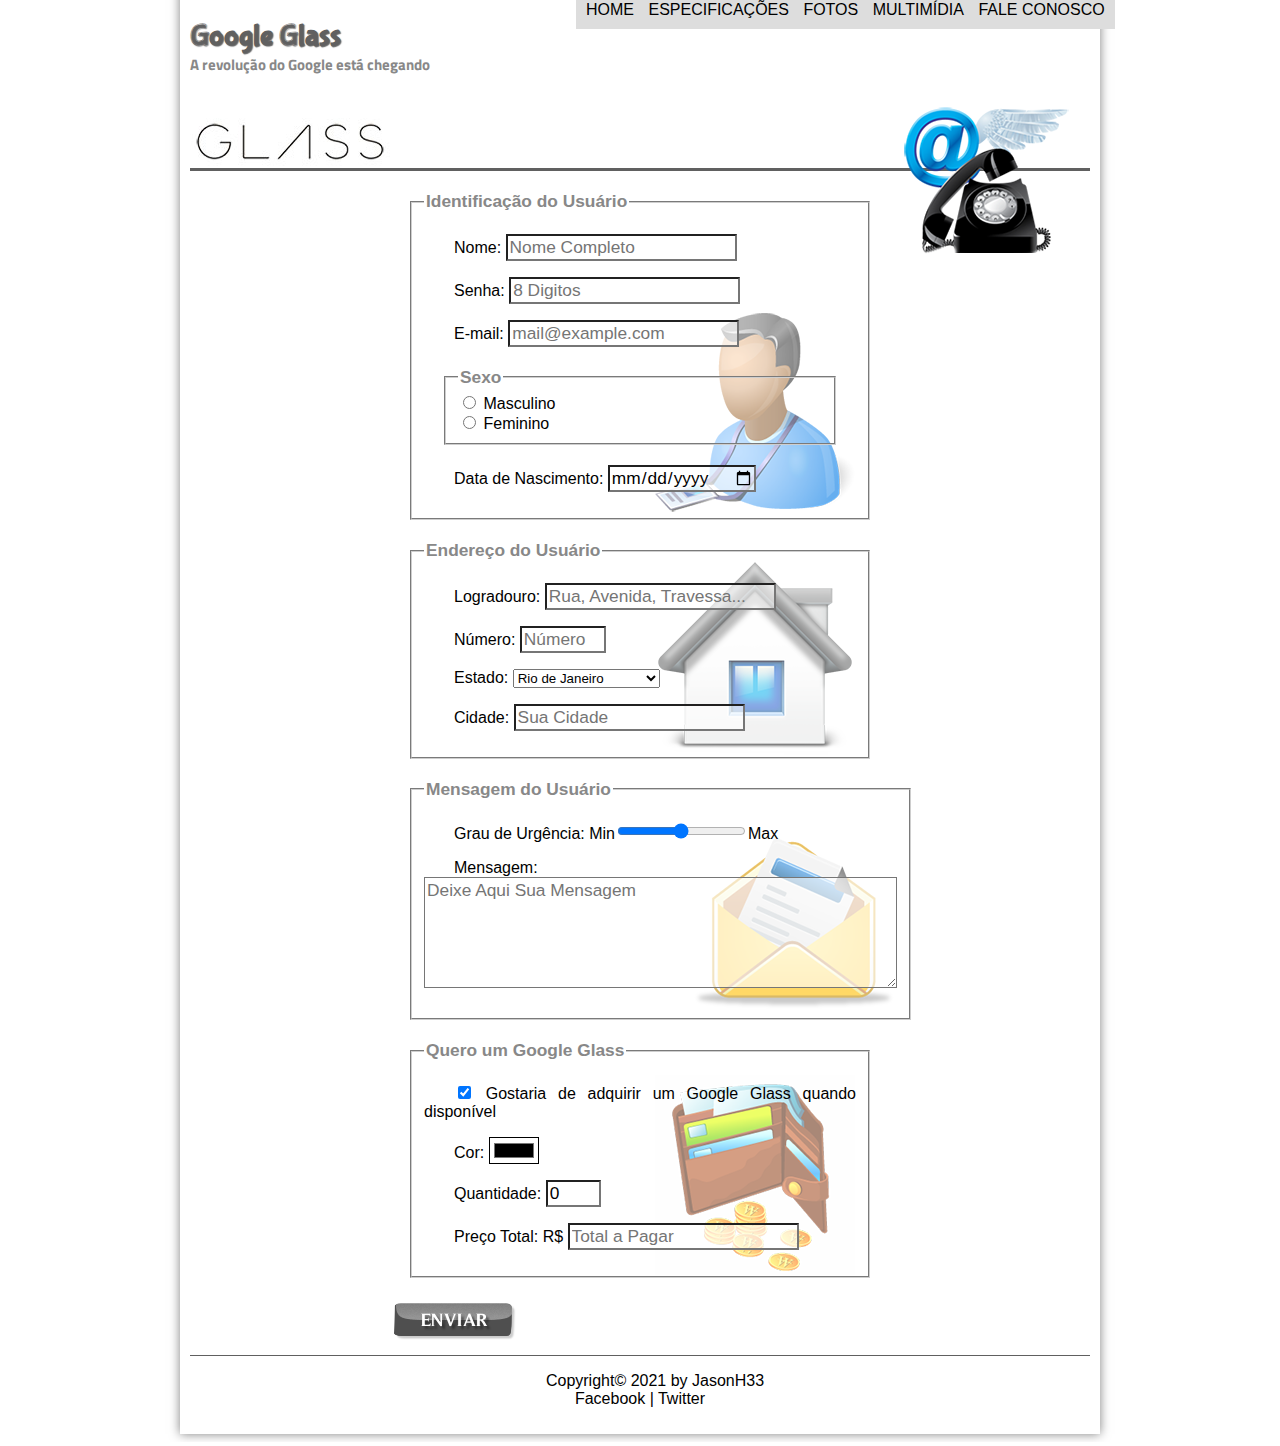
<file: _html/fale-conosco.html>
<!DOCTYPE html>
<html lang="pt-br">
  <head>
    <meta charset="utf-8" />
    <meta name="viewport" content="width=device-width, initial-scale: 1" />
    <title>Google Glass: Contato</title>
    <link rel="stylesheet" type="text/css" href="../_css/estilo.css" />
    <link rel="stylesheet" type="text/css" href="../_css/form.css" />
  </head>
  <script src="../_javascript/funcoes.js"></script>
  <script>
    function calc_total() {
      var qtd = parseInt(document.getElementById('cQtd').value)
      tot = qtd * 1500
      document.getElementById('cTot').value = tot
    }
  </script>
  <body>
    <div id="interface">
      <header id="cabecalho">
        <hgroup>
          <h1>Google Glass</h1>
          <h2>A revolução do Google está chegando</h2>
        </hgroup>

        <img id="icone" src="../_imagens/contato.png" />
        <nav id="menu">
          <h2>Menu Principal</h2>
          <ul>
            <li
              onmouseover="mudaFoto('../_imagens/home.png')"
              onmouseout="mudaFoto('../_imagens/contato.png')"
            >
              <a href="../index.html">Home</a>
            </li>
            <li
              onmouseover="mudaFoto('../_imagens/especificacoes.png')"
              onmouseout="mudaFoto('../_imagens/contato.png')"
            >
              <a href="specs.html">Especificações</a>
            </li>
            <li
              onmouseover="mudaFoto('../_imagens/fotos.png')"
              onmouseout="mudaFoto('../_imagens/contato.png')"
            >
              <a href="fotos.html">Fotos</a>
            </li>
            <li
              onmouseover="mudaFoto('../_imagens/multimidia.png')"
              onmouseout="mudaFoto('../_imagens/contato.png')"
            >
              <a href="multimidia.html">Multimídia</a>
            </li>
            <li
              onmouseover="mudaFoto('../_imagens/contato.png')"
              onmouseout="mudaFoto('../_imagens/contato.png')"
            >
              <a href="fale-conosco.html">Fale conosco</a>
            </li>
          </ul>
        </nav>
      </header>

      <form
        method="POST"
        id="fContato"
        action="mailto:contato@mail.com"
        oninput="calc_total();"
      >
        <fieldset id="usuario">
          <legend>Identificação do Usuário</legend>
          <p>
            <label for="cNome">Nome:</label>
            <input
              type="text"
              name="tNome"
              id="cNome"
              placeholder="Nome Completo"
            />
          </p>
          <p>
            <label for="cSenha">Senha:</label>
            <input
              type="password"
              name="tSenha"
              id="cSenha"
              placeholder="8 Digitos"
            />
          </p>
          <p>
            <label for="cMail">E-mail:</label>
            <input
              type="email"
              name="tMail"
              id="cMail"
              placeholder="mail@example.com"
            />
          </p>
          <fieldset>
            <legend>Sexo</legend>
            <input type="radio" name="tSexo" id="cMasc" />
            <label for="cMasc">Masculino</label> <br />
            <input type="radio" name="tSexo" id="cFem" />
            <label for="cFem">Feminino</label>
          </fieldset>
          <p>
            <label for="cNasc">Data de Nascimento:</label>
            <input type="date" name="tNasc" id="cNasc" />
          </p>
        </fieldset>
        <fieldset id="endereco">
          <legend>Endereço do Usuário</legend>
          <p>
            <label for="cRua">Logradouro:</label>
            <input
              type="text"
              name="tRua"
              id="cRua"
              placeholder="Rua, Avenida, Travessa..."
            />
          </p>
          <p>
            <label for="cNum">Número:</label>
            <input
              type="number"
              name="tNum"
              id="cNum"
              min="0"
              max="9999"
              placeholder="Número da Casa"
            />
          </p>
          <p>
            <label for="cEst">Estado:</label>
            <select name="tEst" id="cEst">
              <optgroup label="Região Sudeste">
                <option value="RJ">Rio de Janeiro</option>
                <option value="SP">São Paulo</option>
                <option value="MG">Minas Gerais</option>
              </optgroup>
              <optgroup label="Região Sul">
                <option value="PR">Paraná</option>
                <option value="SC">Santa Catarina</option>
                <option value="RS">Rio Grande do Sul</option>
              </optgroup>
            </select>
          </p>
          <p>
            <label for="cCid">Cidade:</label>
            <input
              type="text"
              name="tCid"
              id="cCid"
              placeholder="Sua Cidade"
              list="cidades"
            />
          </p>
          <datalist id="cidades">
            <option value="Rio de Janeiro"></option>
            <option value="Nova Iguaçu"></option>
            <option value="Niterói"></option>
            <option value="Belford Roxo"></option>
          </datalist>
        </fieldset>
        <fieldset id="mensagem">
          <legend>Mensagem do Usuário</legend>
          <p>
            <label for="cUrg">Grau de Urgência:</label>
            Min<input type="range" name="tUrg" id="cUrg" min="0" max="10" />Max
          </p>
          <p>
            <label for="cMsg">Mensagem:</label>
            <textarea
              name="tMsg"
              id="cMsg"
              cols="45"
              rows="5"
              placeholder="Deixe Aqui Sua Mensagem"
            ></textarea>
          </p>
        </fieldset>
        <fieldset id="pedido">
          <legend>Quero um Google Glass</legend>
          <p>
            <input type="checkbox" name="tPed" id="cPed" checked />
            <label for="cPed">
              Gostaria de adquirir um Google Glass quando disponível
            </label>
          </p>
          <p>
            <label for="cCor">Cor:</label>
            <input type="color" name="tCor" id="cCor" />
          </p>
          <p>
            <label for="cQtd">Quantidade:</label>
            <input
              type="number"
              name="tQtd"
              id="cQtd"
              min="0"
              max="5"
              value="0"
            />
          </p>
          <p>
            <label for="cTot">Preço Total: R$</label>
            <input
              type="text"
              name="tTot"
              id="cTot"
              placeholder="Total a Pagar"
              readonly
            />
          </p>
        </fieldset>
        <input
          type="image"
          src="../_imagens/botao-enviar.png"
          alt="Enviar"
          name="tEnviar"
        />
      </form>

      <footer id="rodape">
        <p>
          Copyright&copy; 2021 by JasonH33 <br />
          Facebook | Twitter
        </p>
      </footer>
    </div>
  </body>
</html>
</file>
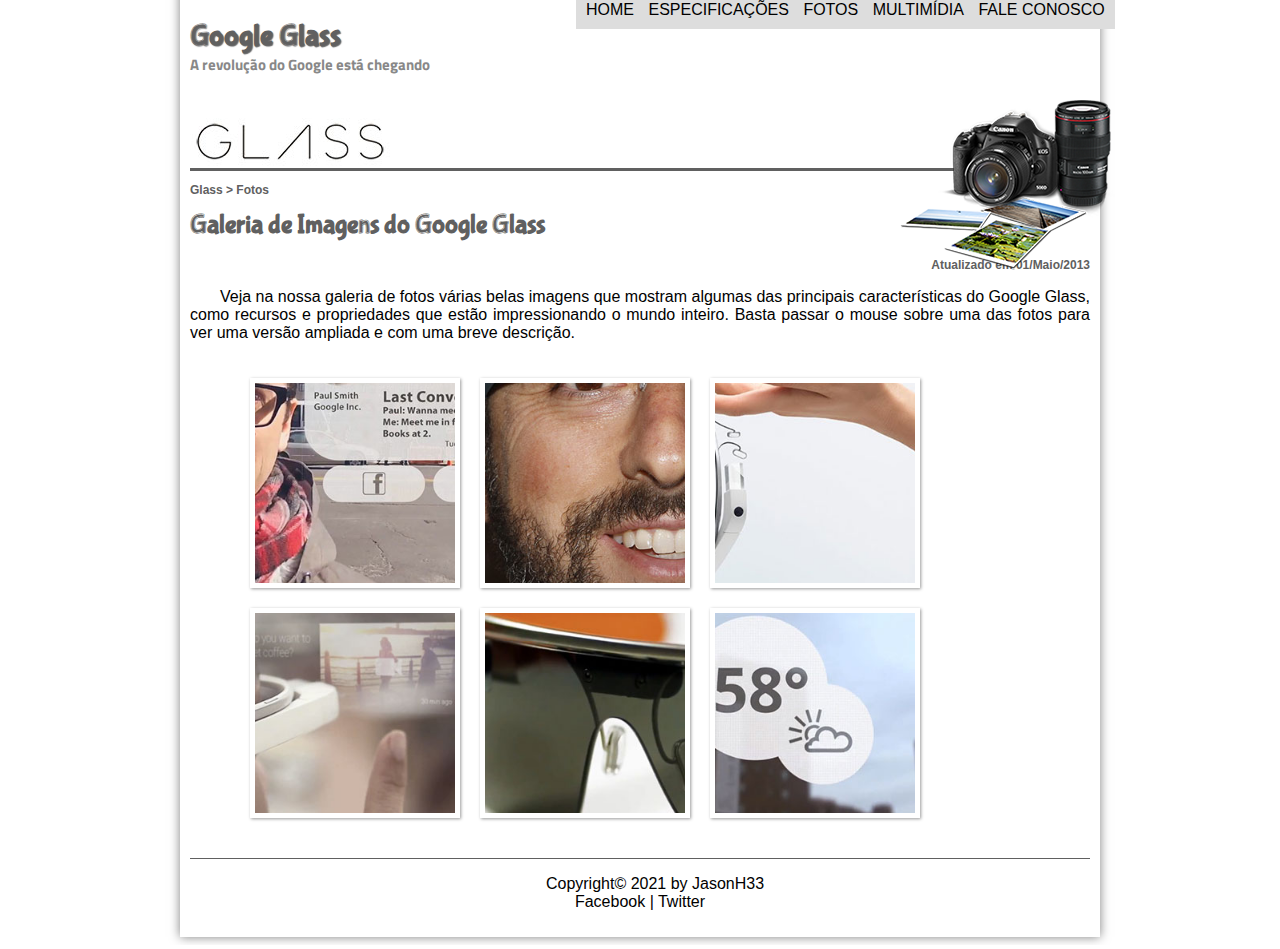
<file: _html/fotos.html>
<!DOCTYPE html>
<html lang="pt-br">
  <head>
    <meta charset="utf-8" />
    <meta name="viewport" content="width=device-width, initial-scale: 1" />
    <title>Google Glass: Fotos</title>
    <link rel="stylesheet" type="text/css" href="../_css/estilo.css" />
    <link rel="stylesheet" type="text/css" href="../_css/fotos.css" />
  </head>
  <script src="../_javascript/funcoes.js"></script>
  <body>
    <div id="interface">
      <header id="cabecalho">
        <hgroup>
          <h1>Google Glass</h1>
          <h2>A revolução do Google está chegando</h2>
        </hgroup>

        <img id="icone" src="../_imagens/fotos.png" />
        <nav id="menu">
          <h2>Menu Principal</h2>
          <ul>
            <li
              onmouseover="mudaFoto('../_imagens/home.png')"
              onmouseout="mudaFoto('../_imagens/fotos.png')"
            >
              <a href="../index.html">Home</a>
            </li>
            <li
              onmouseover="mudaFoto('../_imagens/especificacoes.png')"
              onmouseout="mudaFoto('../_imagens/fotos.png')"
            >
              <a href="specs.html">Especificações</a>
            </li>
            <li
              onmouseover="mudaFoto('../_imagens/fotos.png')"
              onmouseout="mudaFoto('../_imagens/fotos.png')"
            >
              <a href="fotos.html">Fotos</a>
            </li>
            <li
              onmouseover="mudaFoto('../_imagens/multimidia.png')"
              onmouseout="mudaFoto('../_imagens/fotos.png')"
            >
              <a href="multimidia.html">Multimídia</a>
            </li>
            <li
              onmouseover="mudaFoto('../_imagens/contato.png')"
              onmouseout="mudaFoto('../_imagens/fotos.png')"
            >
              <a href="fale-conosco.html">Fale conosco</a>
            </li>
          </ul>
        </nav>
      </header>

      <section id="corpo-full">
        <article id="noticia-principal">
          <header id="cabecalho-artigo">
            <hgroup>
              <h3>Glass > Fotos</h3>
              <h1>Galeria de Imagens do Google Glass</h1>
              <h3 class="direita">Atualizado em 01/Maio/2013</h3>
            </hgroup>
          </header>

          <p>
            Veja na nossa galeria de fotos várias belas imagens que mostram
            algumas das principais características do Google Glass, como
            recursos e propriedades que estão impressionando o mundo inteiro.
            Basta passar o mouse sobre uma das fotos para ver uma versão
            ampliada e com uma breve descrição.
          </p>
          <ul id="album-fotos">
            <li id="foto01"><span>- Agenda e lembretes</span></li>
            <li id="foto02"><span>- Sergey Brin usando o Glass</span></li>
            <li id="foto03"><span>- Leve e compacto</span></li>
            <li id="foto04"><span>- Sensação de uma tela de 50"</span></li>
            <li id="foto05"><span>- Vários tipos de lente</span></li>
            <li id="foto06"><span>- Informações importantes</span></li>
          </ul>
        </article>
      </section>

      <footer id="rodape">
        <p>
          Copyright&copy; 2021 by JasonH33 <br />
          Facebook | Twitter
        </p>
      </footer>
    </div>
  </body>
</html>
</file>
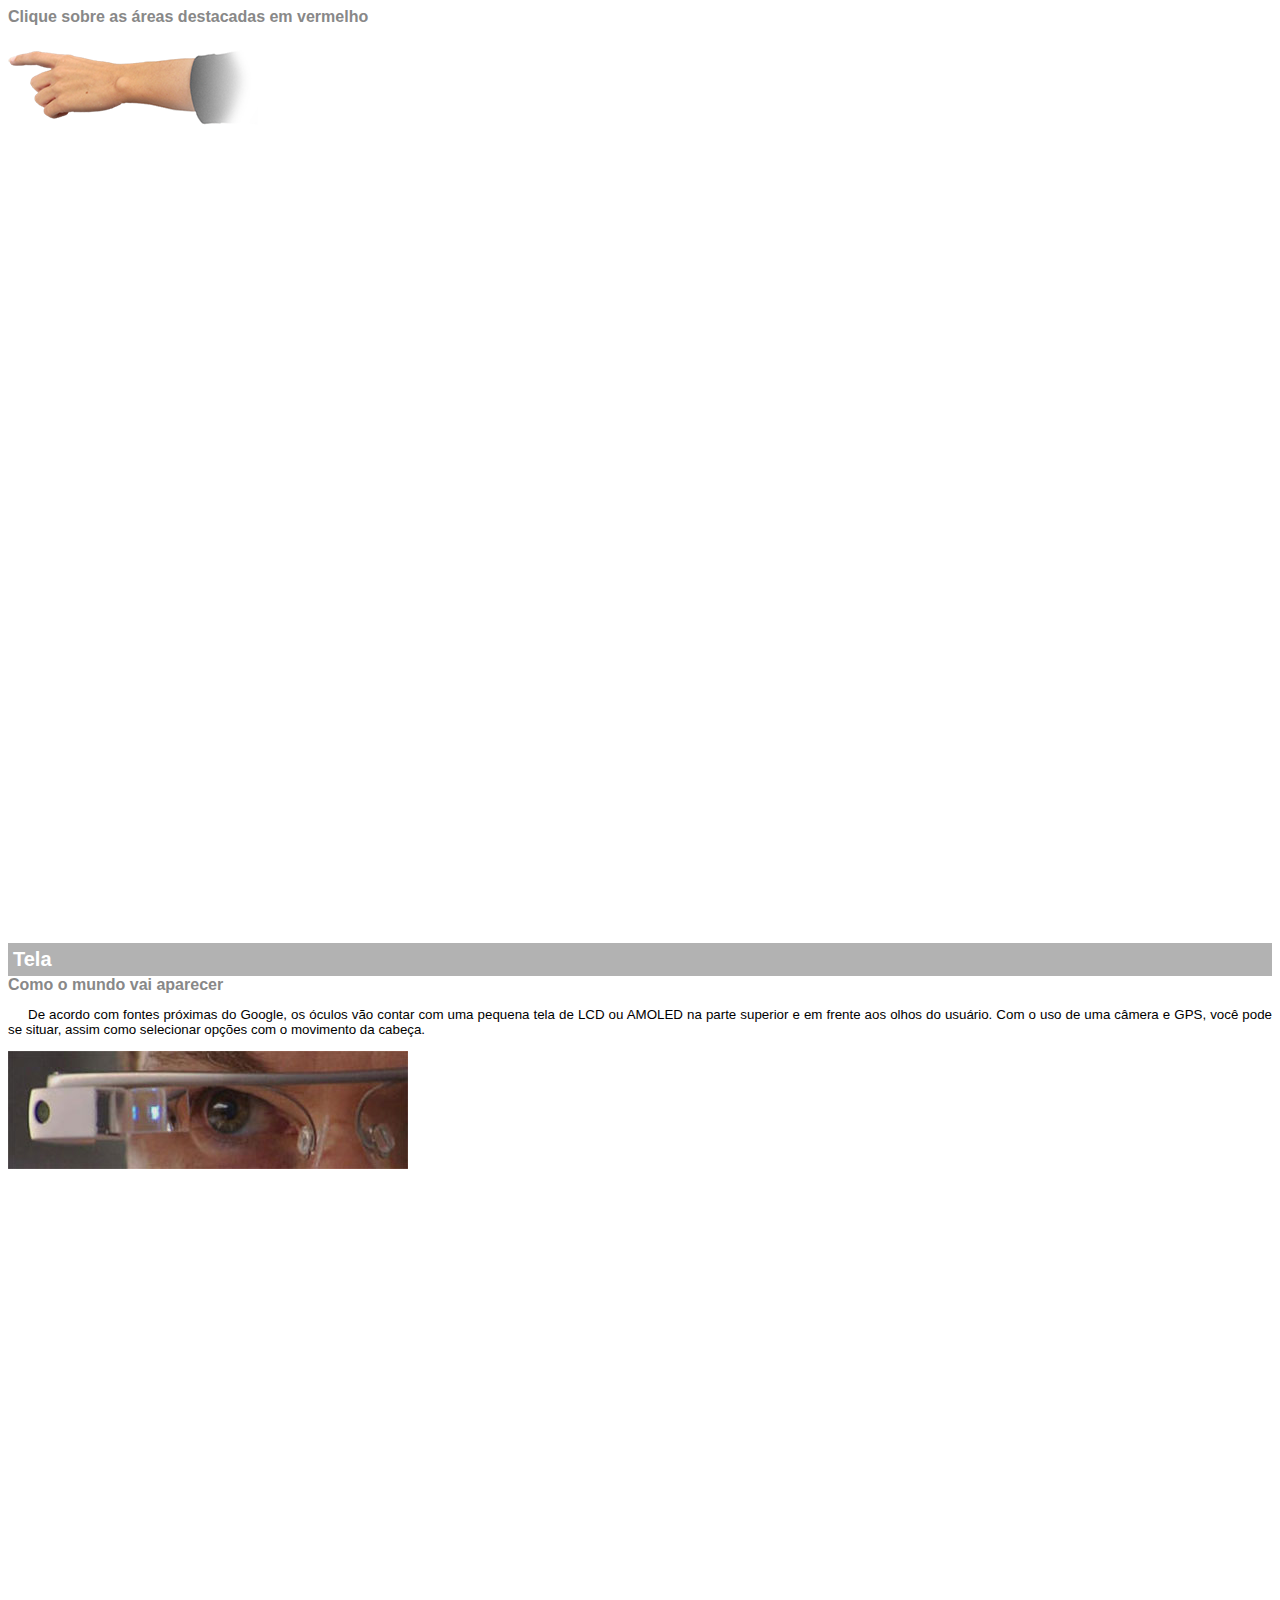
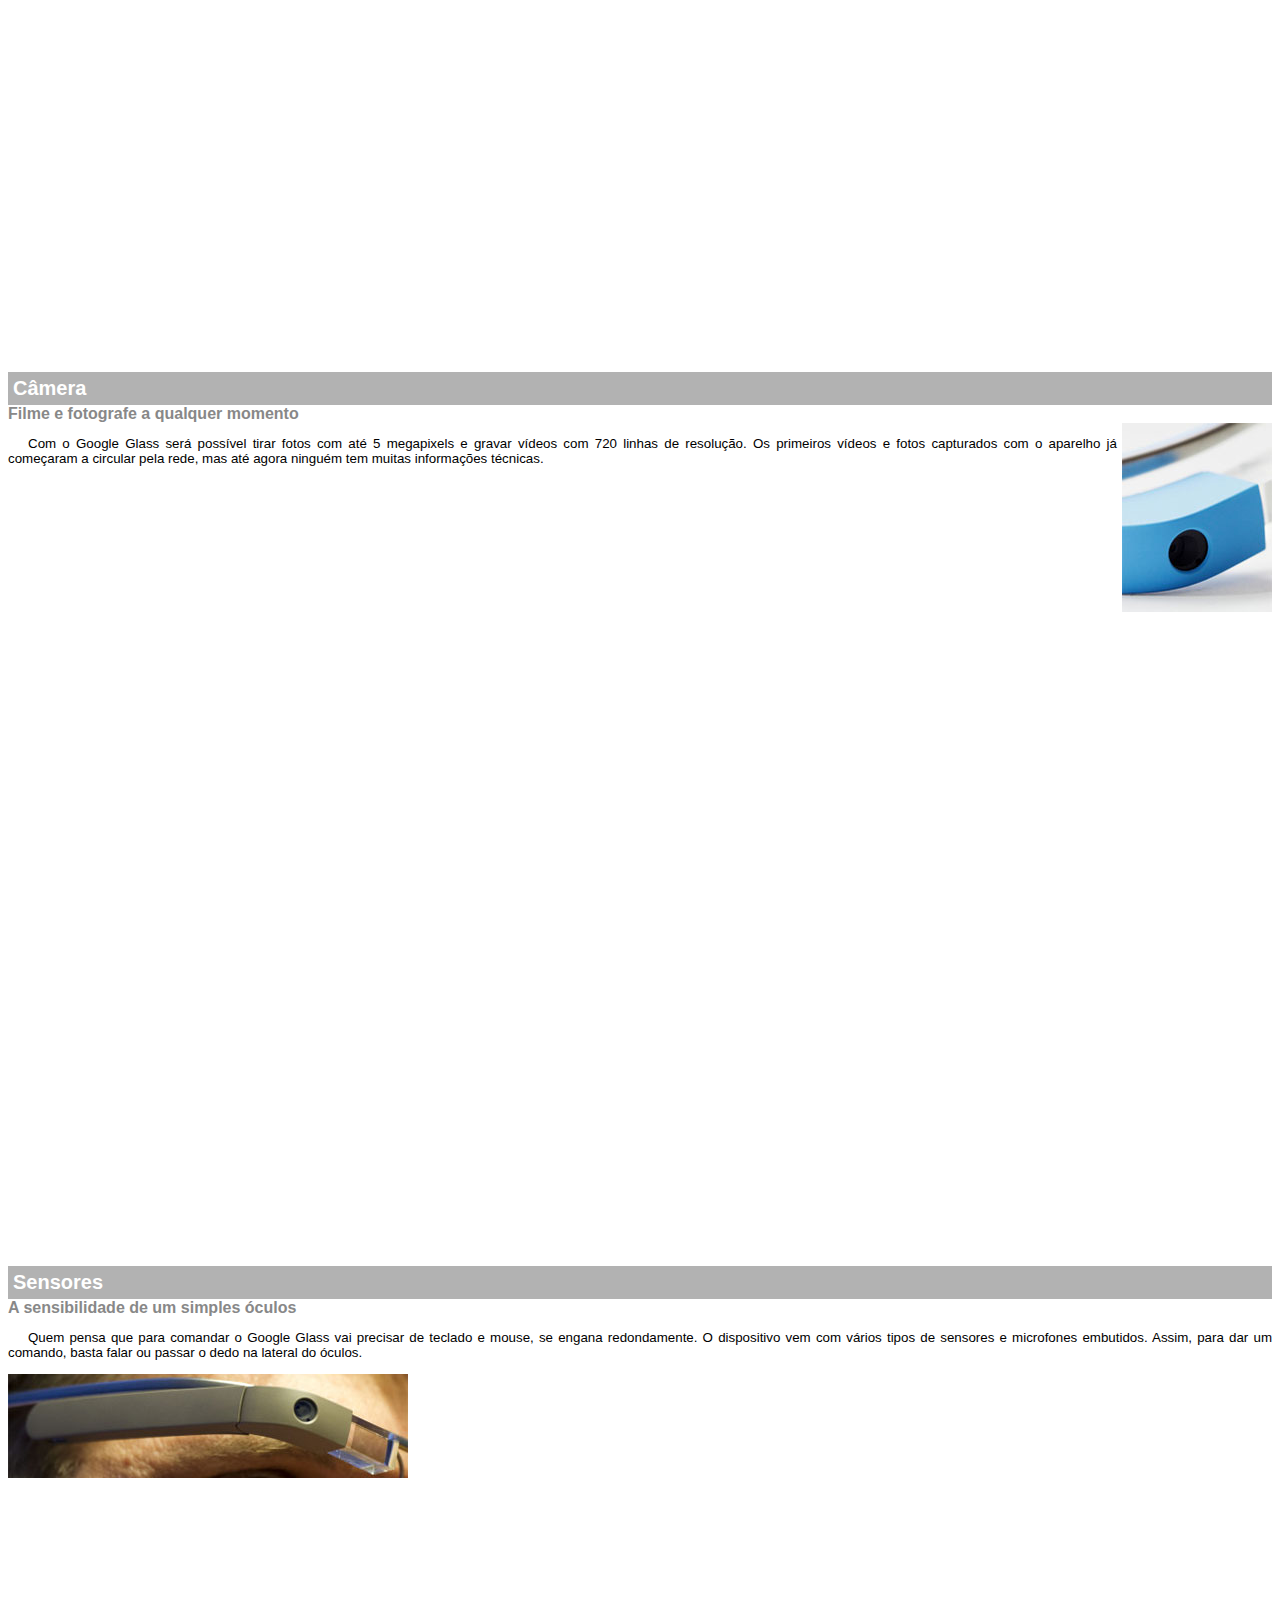
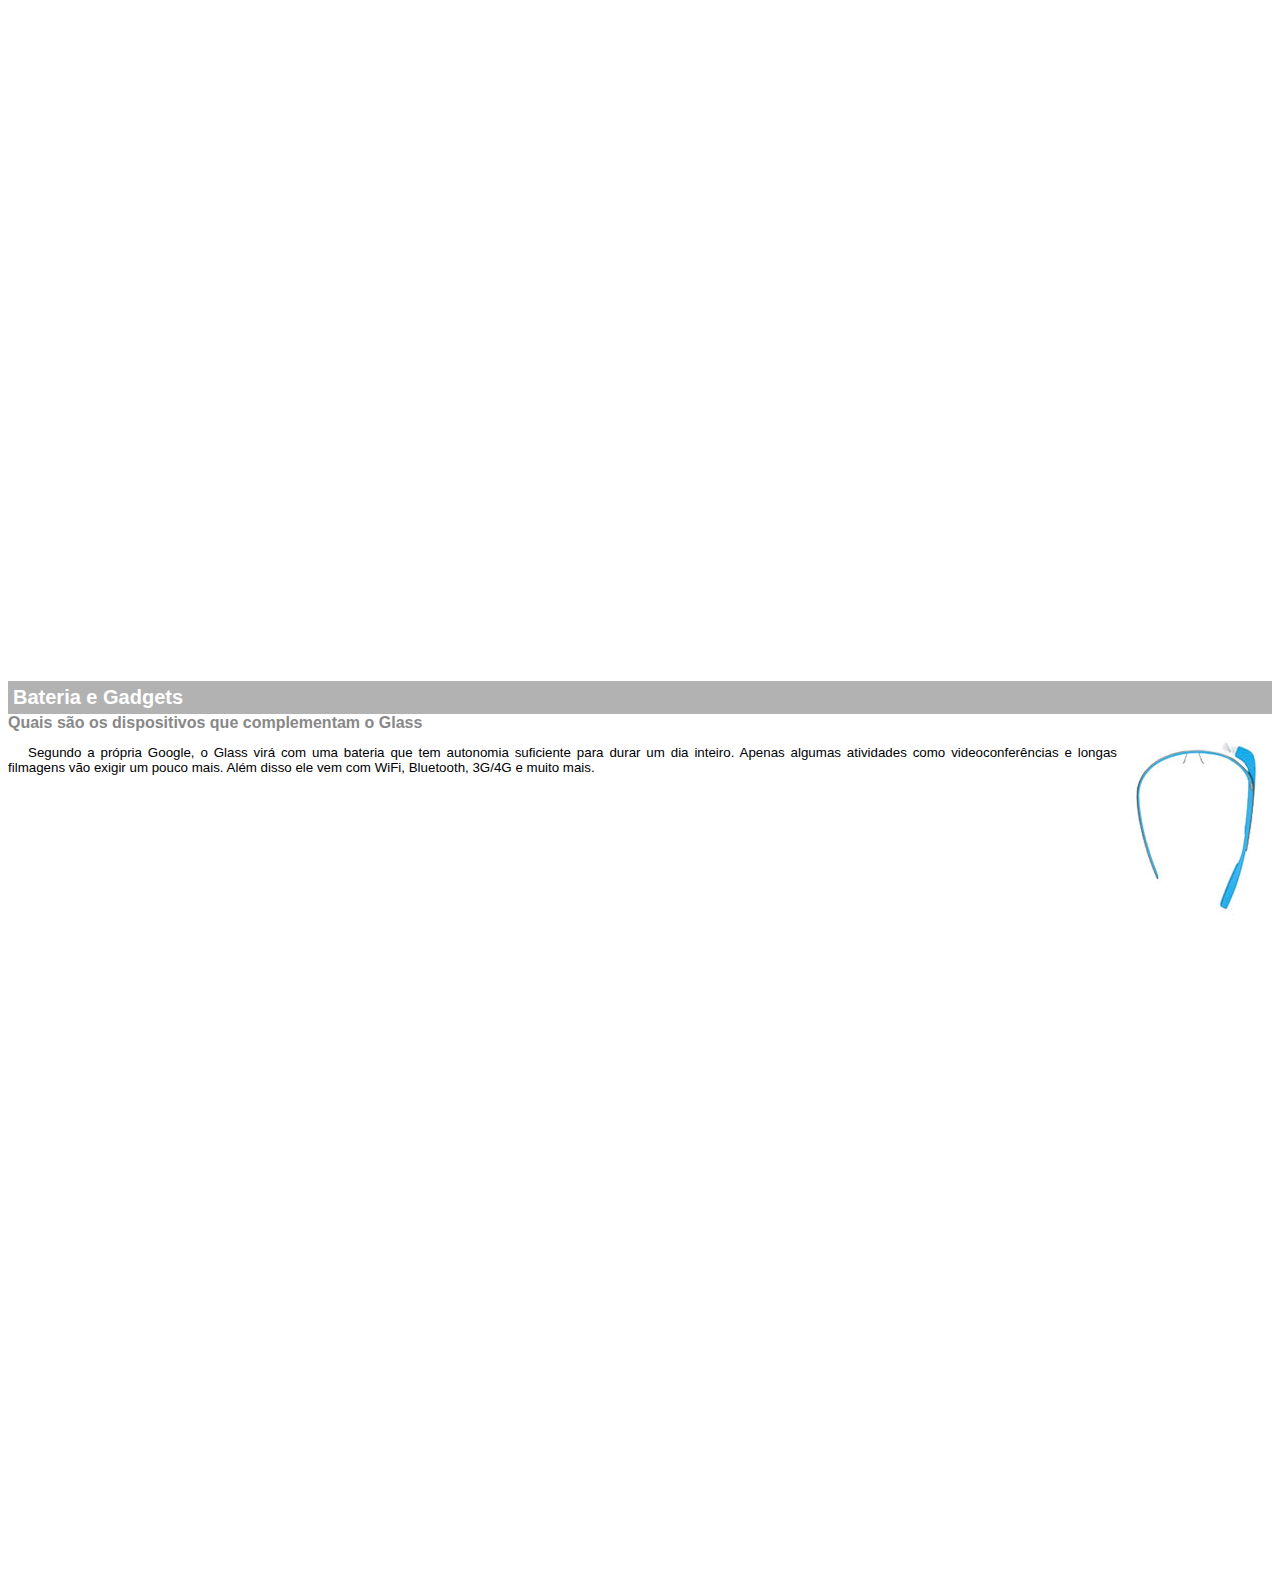
<file: _html/google-glass.html>
<!DOCTYPE html>
<hmtl>
     <head>
          <meta charset="utf-8"/>
          <title>Informações sobre Google Glass</title>
          <style>
               body {
                    font-family: Arial, sans-serif;
                    font-size: 10pt;
               }
               p {
                    text-align: justify;
                    text-indent: 20px;
               }
               article h1 {
                    font-size: 15pt;
                    color: #fff;
                    Background-color: rgba(0,0,0,0.3);
                    padding: 5px;
                    margin: 0px;
               }
               article h2 {
                    font-size:12pt;
                    color: #888;
                    margin: 0px;
               }
               article {
                    margin-bottom: 800px;
               }
               img.img-dir {
                    display: block;
                    float: right;
                    margin-left: 5px;
               }
          </style>
     </head>
<body>

<article id="topo">
     <header>
          <h2>Clique sobre as áreas destacadas em vermelho</h2>
     </header>
     <img src="../_imagens/mao.png" alt="Mão apontando para esquerda">
</article>

<article id="tela">
     <header><h1>Tela</h1>
             <h2>Como o mundo vai aparecer</h2>
     </header>
<p>De acordo com fontes próximas do Google, os óculos vão contar com uma pequena tela de LCD ou AMOLED na parte superior e em frente aos olhos do usuário. Com o uso de uma câmera e GPS, você pode se situar, assim como selecionar opções com o movimento da cabeça.</p>
     <img src="../_imagens/det-tela.jpg" alt="Tela do Google Glass">
</article>

<article id="camera">
     <header><h1>Câmera</h1>
             <h2>Filme e fotografe a qualquer momento</h2>
     </header>
     <img src="../_imagens/det-camera.jpg" alt="Câmera do Google Glass" class="img-dir">
<p>Com o Google Glass será possível tirar fotos com até 5 megapixels e gravar vídeos com 720 linhas de resolução. Os primeiros vídeos e fotos capturados com o aparelho já começaram a circular pela rede, mas até agora ninguém tem muitas informações técnicas.</p>
</article>

<article id="sensores">
     <header><h1>Sensores</h1>
             <h2>A sensibilidade de um simples óculos</h2>
     </header>
<p>Quem pensa que para comandar o Google Glass vai precisar de teclado e mouse, se engana redondamente. O dispositivo vem com vários tipos de sensores e microfones embutidos. Assim, para dar um comando, basta falar ou passar o dedo na lateral do óculos.</p>
     <img src="../_imagens/det-touch.jpg" alt="Sensores do Google Glass">
</article>

<article id="gadgets">
     <header><h1>Bateria e Gadgets</h1>
             <h2>Quais são os dispositivos que complementam o Glass</h2>
     </header>
     <img src="../_imagens/det-bateria.jpg" alt="Bateria e Gadgets do Google Glass" class="img-dir">
<p>Segundo a própria Google, o Glass virá com uma bateria que tem autonomia suficiente para durar um dia inteiro. Apenas algumas atividades como videoconferências e longas filmagens vão exigir um pouco mais. Além disso ele vem com WiFi, Bluetooth, 3G/4G e muito mais.</p>
</article>
</body>
</hmtl>
</file>
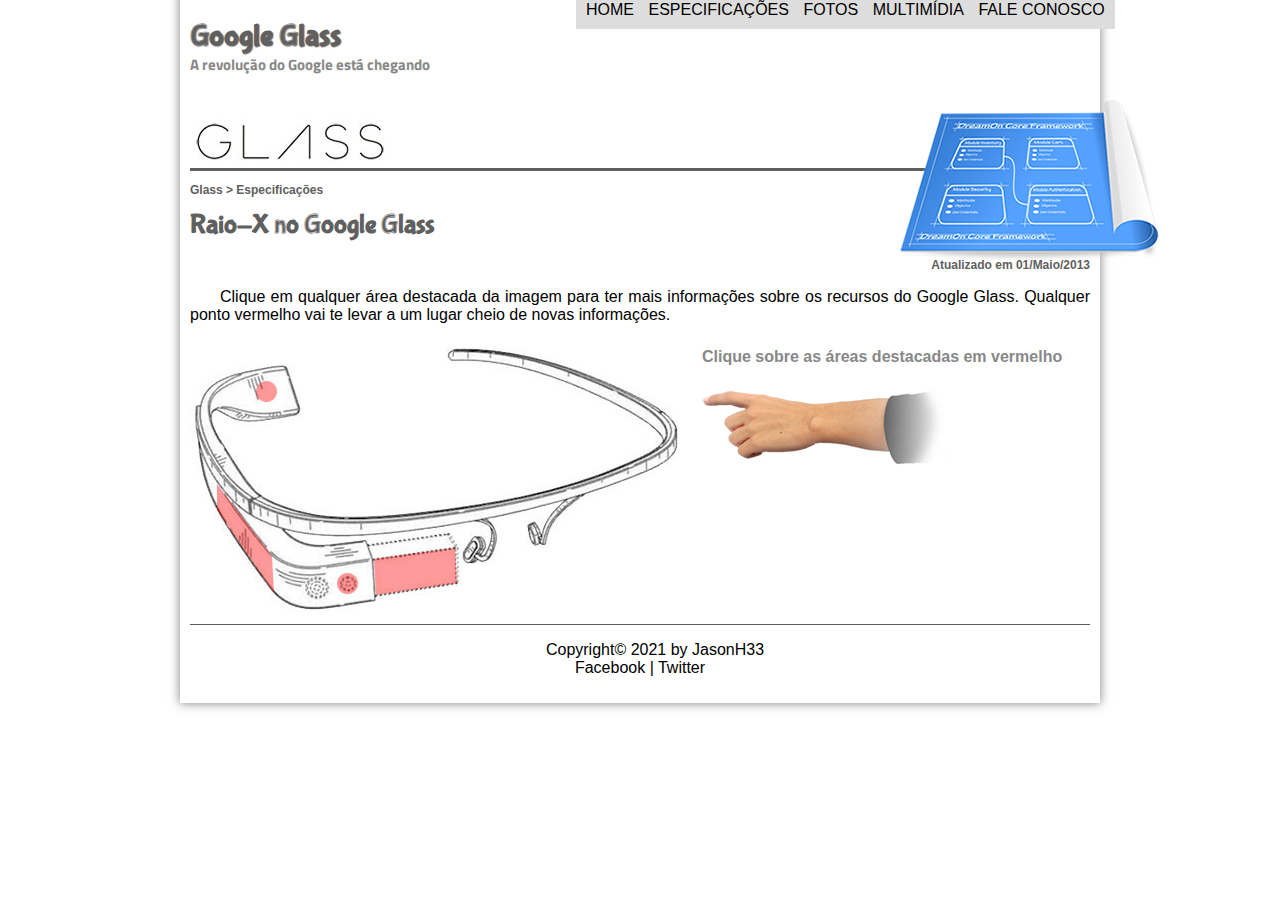
<file: _html/specs.html>
<!DOCTYPE html>
<html lang="pt-br">
  <head>
    <meta charset="utf-8" />
    <meta name="viewport" content="width=device-width, initial-scale: 1" />
    <title>Google Glass: Especificações</title>
    <link rel="stylesheet" type="text/css" href="../_css/estilo.css" />
    <link rel="stylesheet" href="../_css/specs.css" />
  </head>
  <script src="../_javascript/funcoes.js"></script>
  <body>
    <div id="interface">
      <header id="cabecalho">
        <hgroup>
          <h1>Google Glass</h1>
          <h2>A revolução do Google está chegando</h2>
        </hgroup>

        <img id="icone" src="../_imagens/especificacoes.png" />
        <nav id="menu">
          <h2>Menu Principal</h2>
          <ul>
            <li
              onmouseover="mudaFoto('../_imagens/home.png')"
              onmouseout="mudaFoto('../_imagens/especificacoes.png')"
            >
              <a href="../index.html">Home</a>
            </li>
            <li
              onmouseover="mudaFoto('../_imagens/especificacoes.png')"
              onmouseout="mudaFoto('../_imagens/especificacoes.png')"
            >
              <a href="specs.html">Especificações</a>
            </li>
            <li
              onmouseover="mudaFoto('../_imagens/fotos.png')"
              onmouseout="mudaFoto('../_imagens/especificacoes.png')"
            >
              <a href="fotos.html">Fotos</a>
            </li>
            <li
              onmouseover="mudaFoto('../_imagens/multimidia.png')"
              onmouseout="mudaFoto('../_imagens/especificacoes.png')"
            >
              <a href="multimidia.html">Multimídia</a>
            </li>
            <li
              onmouseover="mudaFoto('../_imagens/contato.png')"
              onmouseout="mudaFoto('../_imagens/especificacoes.png')"
            >
              <a href="fale-conosco.html">Fale conosco</a>
            </li>
          </ul>
        </nav>
      </header>

      <section id="corpo-full">
        <article id="noticia-principal">
          <header id="cabecalho-artigo">
            <hgroup>
              <h3>Glass > Especificações</h3>
              <h1>Raio-X no Google Glass</h1>
              <h3 class="direita">Atualizado em 01/Maio/2013</h3>
            </hgroup>
          </header>

          <p>
            Clique em qualquer área destacada da imagem para ter mais
            informações sobre os recursos do Google Glass. Qualquer ponto
            vermelho vai te levar a um lugar cheio de novas informações.
          </p>

          <section id="conteudo">
            <img src="../_imagens/glass-esquema-marcado.jpg" usemap="#mapagg" />
            <map name="mapagg">
              <area
                shape="rect"
                coords="179,202,270,260"
                href="google-glass.html#tela"
                target="janela"
              />
              <area
                shape="circle"
                coords="158,242,12"
                href="google-glass.html#camera"
                target="janela"
              />
              <area
                shape="circle"
                coords="73,52,12"
                href="google-glass.html#gadgets"
                target="janela"
              />
              <area
                shape="poly"
                coords="28,143,83,216,84,249,27,169"
                href="google-glass.html#sensores"
                target="janela"
              />
            </map>
            <iframe
              src="google-glass.html"
              name="janela"
              id="frame-spec"
            ></iframe>
          </section>
        </article>
      </section>

      <footer id="rodape">
        <p>
          Copyright&copy; 2021 by JasonH33 <br />
          Facebook | Twitter
        </p>
      </footer>
    </div>
  </body>
</html>
</file>
<file: _css/estilo.css>
@charset "UTF-8";
@import url('https://fonts.googleapis.com/css2?family=Titillium+Web&display=swap');
@font-face {
  font-family: 'FonteLogo';
  src: url('../_fonts/bubblegum-sans-regular.otf');
}

body {
  font-family: Arial, sans-serif;
  background-color: #ffffff;
  color: rgba(0, 0, 0, 1);
}
div#interface {
  width: 900px;
  margin: -20px auto 0px auto;
  box-shadow: 0px 0px 10px rgba(0, 0, 0, 50%);
  padding: 10px 10px 10px 10px;
}
p {
  text-align: justify;
  text-indent: 30px;
}
a {
  color: #606060;
  text-decoration: none;
}
a:hover {
  text-decoration: underline;
}
header#cabecalho img#icone {
  position: absolute;
  left: 900px;
  top: 100px;
}
header#cabecalho {
  border-bottom: #606060 solid;
  height: 150px;
  background: url(../_imagens/glass-logo-peq.jpg);
  background-repeat: no-repeat;
  background-position-y: 100px;
}
header#cabecalho h1 {
  font-family: 'FonteLogo', sans-serif;
  font-size: 30px;
  color: #606060;
  text-shadow: 1px 1px 1px rgba(0, 0, 0, 0.6);
  padding: 0px;
  margin-bottom: 0px;
}
header#cabecalho h2 {
  font-family: 'Titillium Web', sans-serif;
  color: #888;
  font-size: 15px;
  padding: 0px;
  margin-top: 0px;
}
/* formatação das imagens com legenda */
figure.foto-legenda {
  position: relative;
  border: 3px solid white;
  box-shadow: 1px 1px 5px black;
}
figure.foto-legenda img {
  width: 100%;
  height: 100%;
}
figure.foto-legenda figcaption {
  opacity: 0;
  position: absolute;
  top: 0px;
  background-color: rgba(0, 0, 0, 0.3);
  color: white;
  width: 100%;
  height: 100%;
  padding: 8px;
  box-sizing: border-box;
  transition: opacity 1s;
}
figure.foto-legenda:hover figcaption {
  opacity: 1;
}

#v02 {
  width: 350px;
  height: auto;
}

/* formatação do menu */
nav#menu {
  display: block;
}

nav#menu ul {
  list-style: none;
  text-transform: uppercase;
  position: absolute;
  top: -20px;
  left: 541px;
}
nav#menu li {
  display: inline-block;
  background-color: #dddddd;
  padding: 10px;
  margin: -5px;
  transition: background-color 1s;
}
nav#menu li:hover {
  background-color: #606060;
}
nav#menu h2 {
  display: none;
}
nav#menu a {
  color: #000000;
  text-decoration: none;
}
nav#menu a:hover {
  color: #ffffff;
}
/* formatação do corpo */
section#corpo {
  display: block;
  width: 500px;
  float: left;
  border-right: 1px solid #606060;
  padding-right: 15px;
}
table#tabelaspec {
  border: 1px solid #606060;
  border-spacing: 0px;
  margin-left: auto;
  margin-right: auto;
}
table#tabelaspec td {
  border: 1px solid #606060;
  padding: 10px;
}
table#tabelaspec td.ce {
  color: #ffffff;
  background-color: #606060;
  text-align: right;
  font-weight: bold;
  vertical-align: top;
}
table#tabelaspec td.cd {
  background-color: #cecece;
}
table#tabelaspec caption {
  color: #888;
  font-size: 12pt;
  font-weight: bold;
}
table#tabelaspec caption span {
  display: block;
  float: right;
  color: black;
  font-size: 6pt;
  margin-top: 10px;
}
article#noticia-principal h2 {
  font-size: 12pt;
  color: #606060;
  background-color: #dddddd;
  padding: 5px 0px 5px 10px;
  margin: 10px 0px 10px 0px;
}
header#cabecalho-artigo h1 {
  font-family: 'FonteLogo', sans-serif;
  font-size: 20pt;
  color: #606060;
  margin-top: 0px;
}
header#cabecalho-artigo h3 {
  font-size: 12px;
  color: #606060;
}
.direita {
  text-align: right;
}
aside#lateral {
  display: block;
  width: 350px;
  float: right;
  background-color: #dddddd;
  padding: 10px;
  margin-top: 10px;
  box-shadow: 2px 2px 2px rgba(0, 0, 0, 0.5);
}
aside#lateral h1 {
  font-family: 'FonteLogo', sans-serif;
  font-size: 20pt;
  color: #606060;
  margin-top: 0px;
}
aside#lateral h2 {
  background-color: #606060;
  font-size: 12pt;
  color: #ffffff;
  padding: 5px;
}
footer#rodape {
  clear: both;
  border-top: 1px solid #606060;
}
footer#rodape p {
  text-align: center;
}
</file>
<file: _css/form.css>
@charset "utf-8";

form {
  width: 500px;
  margin: auto;
}

input,
textarea {
  font-family: sans-serif;
  font-weight: normal;
  font-size: 13pt;
  background-color: rgba(255, 255, 255, 0.6);
}

input:hover,
textarea:hover {
  background-color: #ddd;
}

legend {
  color: #888;
  font-weight: bold;
  font-family: sans-serif;
  font-size: 13pt;
}

fieldset {
  border-color: #cecece;
  margin: 20px;
}

fieldset#sexo {
  width: 150px;
}

fieldset#usuario {
  background: url(../_imagens/icone-contato.png) no-repeat 95% 95%;
}

fieldset#endereco {
  background: url(../_imagens/icone-endereco.png) no-repeat 95% 95%;
}

fieldset#mensagem {
  background: url(../_imagens/icone-mensagem.png) no-repeat 95% 95%;
}

fieldset#pedido {
  background: url(../_imagens/icone-pagamento.png) no-repeat 95% 95%;
}
</file>
<file: _css/fotos.css>
@charset "utf-8";

ul#album-fotos {
     align-content: center;
     width: 800px;
     margin: 0px;
     padding: 10px 50px 30px 50px;
     overflow: hidden;
     list-style: none;
}

ul#album-fotos li {
     float: left;
     width: 200px;
     height: 200px;
     margin: 10px;
     border: 5px solid #fff;
     background-color: #fff;
     box-shadow: 1px 1px 3px rgba(0, 0, 0, 0.4);
     -webkit-transition: all .5s ease-in;
}

ul#album-fotos li span {
     opacity: 0;
     color: #fff;
     text-shadow: 1px 1px 1px #000;
     background-color: rgba(0, 0, 0, 0.3);
     font-size: 10pt;
     line-height: 370px;
     padding: 5px;
}

ul#album-fotos li:hover {
     -webkit-transform: scale(1.5);
}

ul#album-fotos li:hover span {
     opacity: 1;
}

ul#album-fotos li#foto01 {
     background: url('../_imagens/galeria-01.jpg') no-repeat;
     background-position: 50% 50%;
     background-size: 400px 400px;
     background-color: #fff;
}
ul#album-fotos li#foto01:hover {
     background-position: 0px 0px;
     background-size: 200px 200px;
}
ul#album-fotos li#foto02 {
     background: url('../_imagens/galeria-02.jpg') no-repeat;
     background-position: 50% 50%;
     background-size: 400px 400px;
     background-color: #fff;
}
ul#album-fotos li#foto02:hover {
     background-position: 0px 0px;
     background-size: 200px 200px;
}
ul#album-fotos li#foto03 {
     background: url('../_imagens/galeria-03.jpg') no-repeat;
     background-position: 50% 50%;
     background-size: 400px 400px;
     background-color: #fff;
}
ul#album-fotos li#foto03:hover {
     background-position: 0px 0px;
     background-size: 200px 200px;
}
ul#album-fotos li#foto04 {
     background: url('../_imagens/galeria-04.jpg') no-repeat;
     background-position: 50% 50%;
     background-size: 400px 400px;
     background-color: #fff;
}
ul#album-fotos li#foto04:hover {
     background-position: 0px 0px;
     background-size: 200px 200px;
}
ul#album-fotos li#foto05 {
     background: url('../_imagens/galeria-05.jpg') no-repeat;
     background-position: 50% 50%;
     background-size: 400px 400px;
     background-color: #fff;
}
ul#album-fotos li#foto05:hover {
     background-position: 0px 0px;
     background-size: 200px 200px;
}
ul#album-fotos li#foto06 {
     background: url('../_imagens/galeria-06.jpg') no-repeat;
     background-position: 50% 50%;
     background-size: 400px 400px;
     background-color: #fff;
}
ul#album-fotos li#foto06:hover {
     background-position: 0px 0px;
     background-size: 200px 200px;
}
</file>
<file: _css/specs.css>
@charset "utf-8";

section#conteudo {
     width: 1000px;
     margin: auto;
}
iframe#frame-spec {
     width: 400px;
     height: 280px;
     border: none;
     overflow: hidden;
}
iframe#frame-spec::-webkit-scrollbar {
     display: none;
}
</file>
